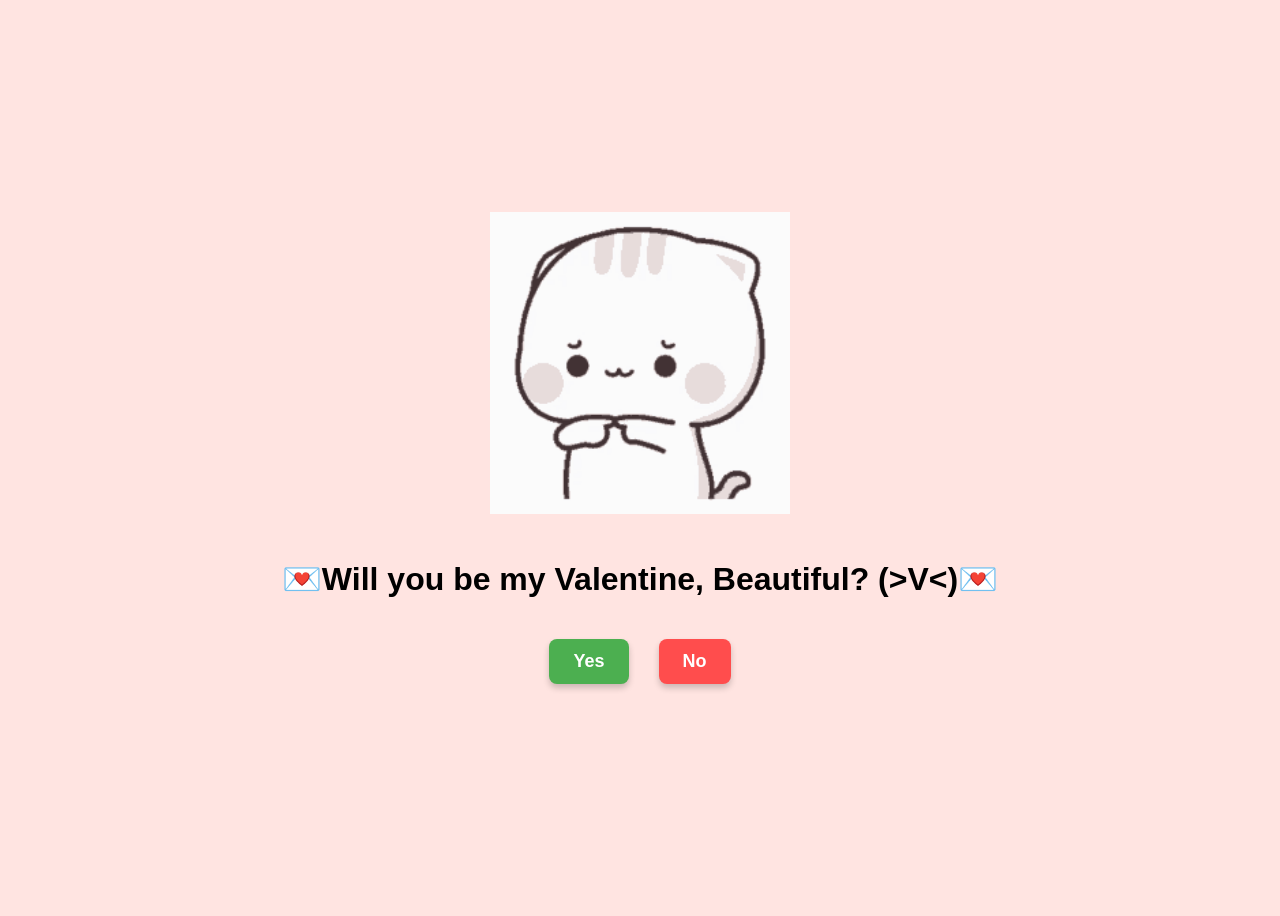
<file: index.html>
<!DOCTYPE html>
<html lang="en">
  <head>
    <meta charset="UTF-8" />
    <meta name="viewport" content="width=device-width, initial-scale=1.0" />
    <title>Will you be my Valentine?</title>
    <link rel="stylesheet" href="styles.css" />
  </head>
  <body>
    <div class="container">
      <img src="keys/asking.gif" id="asking" alt="asking to be my valentine" />
      <h1 id="message">💌Will you be my Valentine, Beautiful? (>V<)💌</h1>
    </div>
    <div class="btn-container">
      <button id="yes-btn">Yes</button>
      <button id="no-btn">No</button>
    </div>
    <script src="script.js"></script>
  </body>
</html>
</file>
<file: styles.css>
body {
  display: flex;
  flex-direction: column;
  justify-content: center;
  align-items: center;
  height: 100vh;
  background-color: #ffe4e1;
  font-family: Arial, sans-serif;
  text-align: center;
}

.container {
  text-align: center;
}

img {
  width: 300px;
  height: auto;
  margin-bottom: 20px;
}

.btn-container {
  display: flex;
  justify-content: center;
  align-items: center;
  gap: 30px;
  width: 100%;
  margin: 20px auto;
  padding: 0 20px;
  box-sizing: border-box;
}

button {
  padding: 12px 24px;
  font-size: 18px;
  font-weight: bold;
  border: none;
  border-radius: 8px;
  cursor: pointer;
  transition: all 0.2s ease;
  box-shadow: 0 4px 6px rgba(0, 0, 0, 0.1);
}

#yes-btn {
  background-color: #4caf50;
  color: white;
  box-shadow: 0 4px 6px rgba(0, 0, 0, 0.2);
}

#no-btn {
  background-color: #ff4d4d;
  color: white;
  box-shadow: 0 4px 6px rgba(0, 0, 0, 0.2);
}

#yes.html #yes-btn,
#yes.html #no-btn {
  display: none !important;
}
</file>
